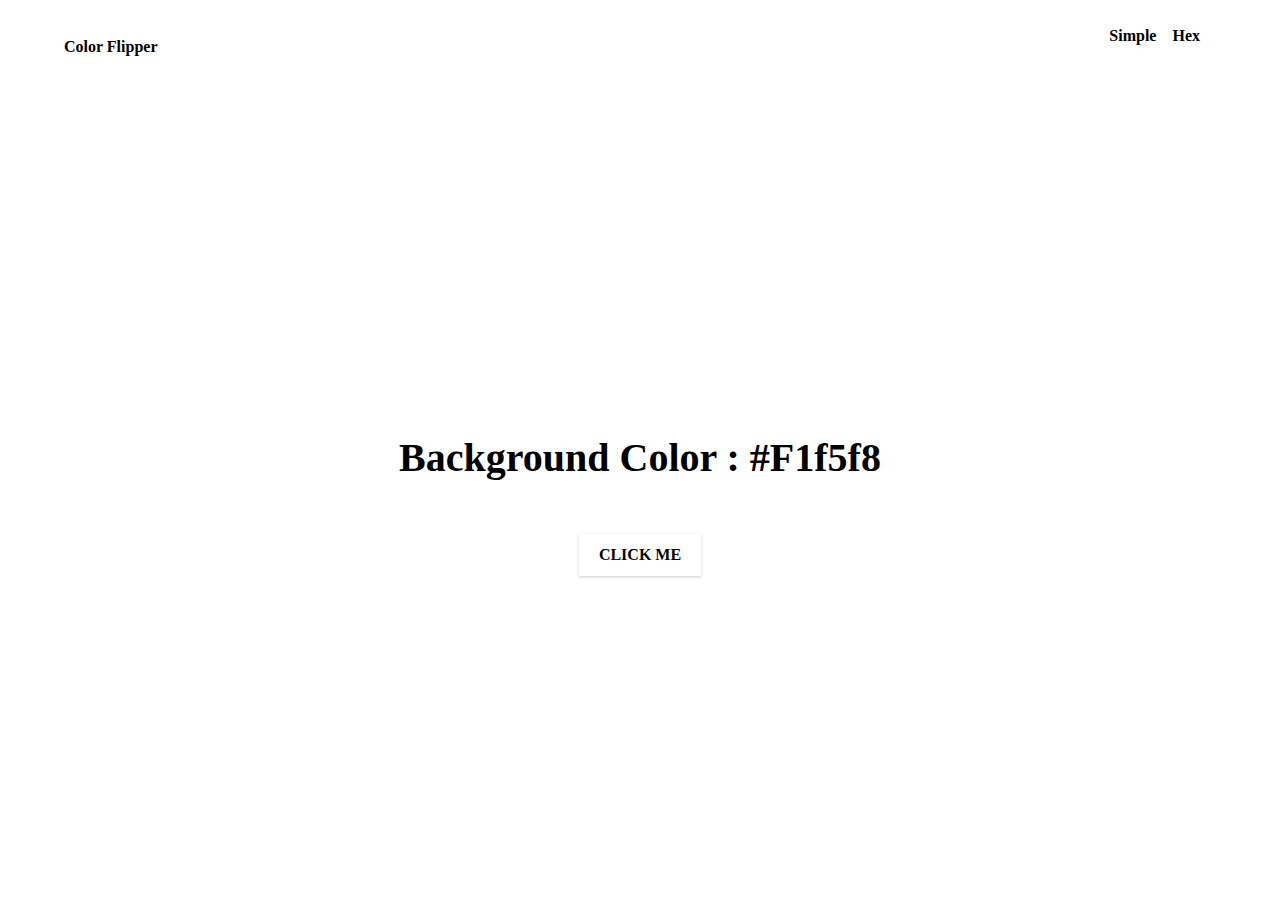
<file: index.html>
<!DOCTYPE html>
<html lang="en">
  <head>
    <meta charset="UTF-8" />
    <meta name="viewport" content="width=device-width,
    initial-scale=1.0" />
    <title>Color Flipper || Simple</title>
    <!-- styles -->
    <link rel="stylesheet" href="styles.css" />
  </head>
  <body>
    <nav>
      <div class="nav-center">
        <h4>color flipper</h4>
        <ul class="nav-links">
          <li>
            <a href="index.html">simple</a>
          </li>
          <li>
            <a href="hex.html">hex</a>
          </li>
        </ul>
      </div>
    </nav>
    <main>
      <div class="container">
       <h2>background color : <span class="color">
         #F1f5f8
       </span></h2>
       <button class="btn btn-hero" id="btn">Click me</button>
      </div>
    </main>
    <!-- javascript -->
    <script src="app.js"></script>
  </body>
</html>
</file>
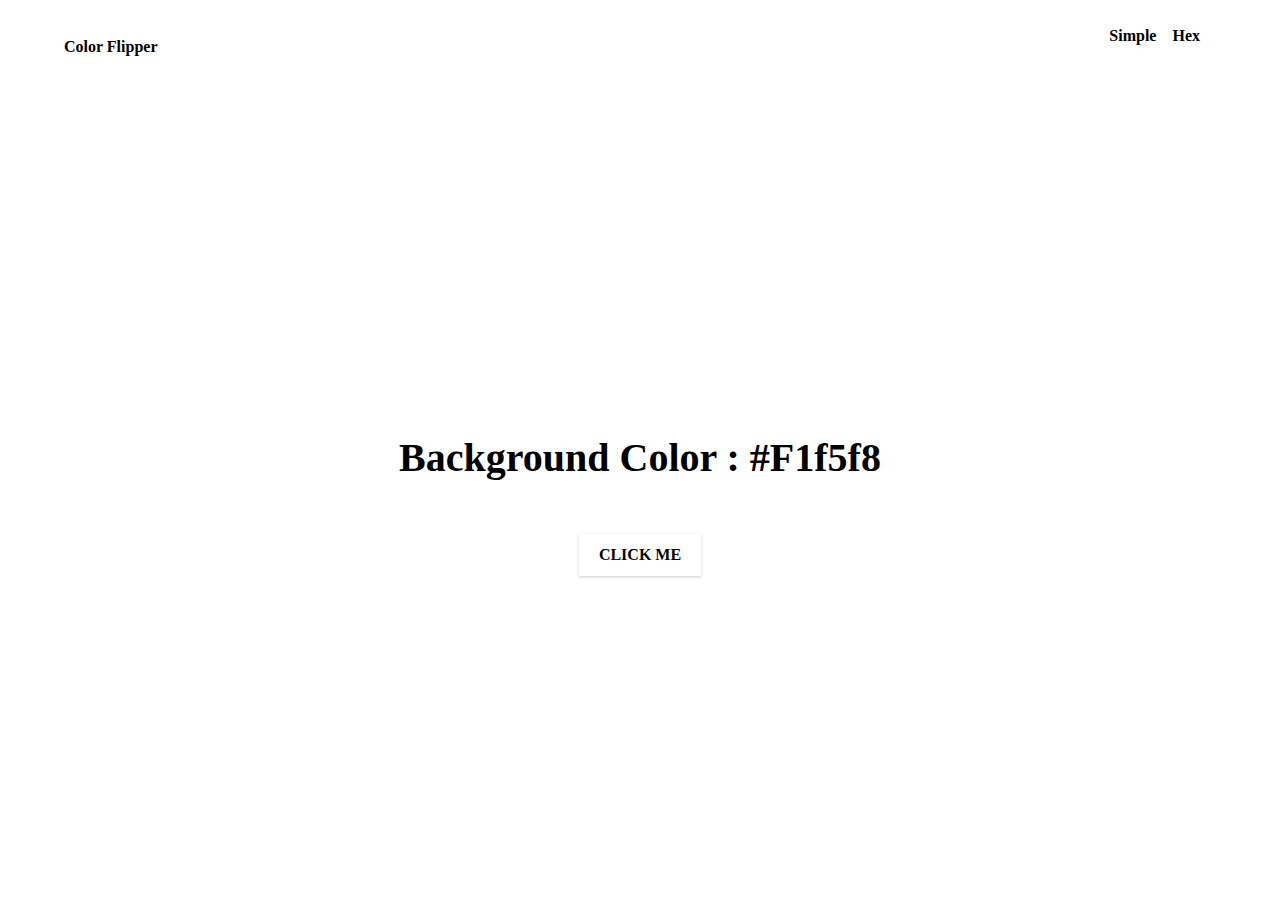
<file: hex.html>
<!DOCTYPE html>
<html lang="en">
  <head>
    <meta charset="UTF-8" />
    <meta name="viewport" content="width=device-width,
    initial-scale=1.0" />
    <title>Color Flipper || Simple</title>
    <!-- styles -->
    <link rel="stylesheet" href="styles.css" />
  </head>
  <body>
    <nav>
      <div class="nav-center">
        <h4>color flipper</h4>
        <ul class="nav-links">
          <li>
            <a href="index.html">simple</a>
          </li>
          <li>
            <a href="hex.html">hex</a>
          </li>
        </ul>
      </div>
    </nav>
    <main>
      <div class="container">
       <h2>background color : <span class="color">
         #F1f5f8
       </span></h2>
       <button class="btn btn-hero" id="btn">Click me</button>
      </div>
    </main>
    <!-- javascript -->
    <script src="hex.js"></script>
  </body>
</html>
</file>
<file: styles.css>
*/

*, 
::after, 
::before {
  margin: 0; 
  padding:0; 
  box-sizing: border-box; 
}

body {
  font-family: var(--ff-secondary); 
  background: var(--clr-grey-10); 
  color:var(--clr-grey-1); 
  line-height:1.5;
  font-size:0.875rem; 
}

ul {
  list-style-type: none; 
}

a {
  text-decoration: none;
}

h1,
h2, 
h3, 
h4 {
  letter-spacing:var(--spacing); 
  text-transform: capitalize;
  line-height: 1.25;
  margin-bottom:0.75rem; 
  font-family: var(--ff-primary); 
}

h1 {
  font-size:3rem; 
}

h2 {
  font-size:2rem;
}

h3 {
  font-size: 1.25rem; 
}

h4 {
  font-size:0.875rem; 
}

p {
  margin-bottom: 1.25rem; 
  color: var(--clr-grey-5); 
}
@media screen and (min-width:800px) {
  h1 {
    font-size: 4rem;
  }
  h2 {
    font-size: 2.5rem;
  }
  h3 {
    font-size: 1.75rem;
  }
  h4 {
    font-size: 1rem;
  }
  body {
    font-size: 1rem;
  }
  h1,
  h2,
  h3,
  h4 {
    line-height: 1;
  }
}

/*  global classes */

/* section */
.section {
  padding: 5rem 0;
}

.section-center {
  width: 90vw;
  margin: 0 auto;
  max-width: 1170px;
}
@media screen and (min-width: 992px) {
  .section-center {
    width: 95vw;
  }
}
main {
  min-height: 100vh;
  display: grid;
  place-items: center;
}

/*
=============== 
Nav
===============
*/
nav {
  background: var(--clr-white);
  height: 3rem;
  display: grid;
  align-items: center;
  box-shadow: var(--dark-shadow);
}
.nav-center {
  width: 90vw;
  max-width: var(--fixed-width);
  margin: 0 auto;
  display: flex;
  align-items: center;
  justify-content: space-between;
}
.nav-center h4 {
  margin-bottom: 0;
  color: var(--clr-primary-5);
}
.nav-links {
  display: flex;
}
nav a {
  text-transform: capitalize;
  font-weight: 700;
  font-size: 1rem;
  color: var(--clr-primary-1);
  letter-spacing: var(--spacing);
  margin-right: 1rem;
}
nav a:hover {
  color: var(--clr-primary-5);
}
/*
=============== 
Container
===============
*/
main {
  min-height: calc(100vh - 3rem);
  display: grid;
  place-items: center;
}
.container {
  text-align: center;
}
.container h2 {
  background: var(--clr-black);
  color: var(--clr-white);
  padding: 1rem;
  border-radius: var(--radius);
  margin-bottom: 2.5rem;
}
.color {
  color: var(--clr-primary-5);
}
.btn-hero {
  font-family: var(--ff-primary);
  text-transform: uppercase;
  background: transparent;
  color: var(--clr-black);
  letter-spacing: var(--spacing);
  display: inline-block;
  font-weight: 700;
  transition: var(--transition);
  border: 2px solid var(--clr-black);
  cursor: pointer;
  box-shadow: 0 1px 3px rgba(0, 0, 0, 0.2);
  border-radius: var(--radius);
  font-size: 1rem;
  padding: 0.75rem 1.25rem;
}
.btn-hero:hover {
  color: var(--clr-white);
  background: var(--clr-black);
}
</file>
